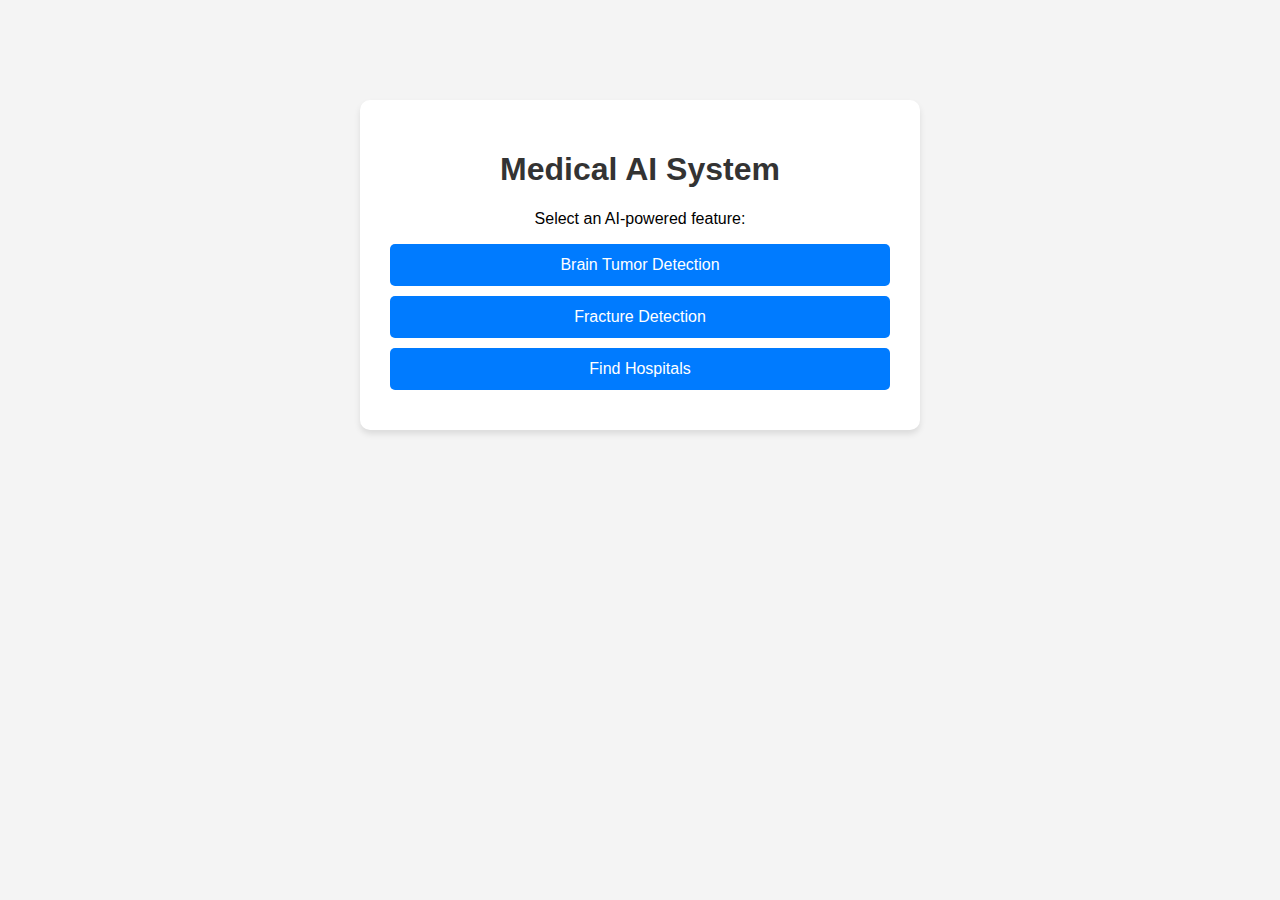
<file: templates/home.html>
<!DOCTYPE html>
<html lang="en">
<head>
    <meta charset="UTF-8">
    <meta name="viewport" content="width=device-width, initial-scale=1.0">
    <title>Medical AI System</title>
    <style>
        body {
            font-family: Arial, sans-serif;
            text-align: center;
            margin: 0;
            padding: 0;
            background: #f4f4f4;
        }
        .container {
            max-width: 500px;
            margin: 100px auto;
            background: white;
            padding: 30px;
            border-radius: 10px;
            box-shadow: 0px 4px 6px rgba(0,0,0,0.1);
        }
        h1 { color: #333; }
        .btn {
            display: block;
            width: 100%;
            background: #007BFF;
            color: white;
            padding: 12px;
            margin: 10px 0;
            border: none;
            border-radius: 5px;
            cursor: pointer;
            font-size: 16px;
        }
        .btn:hover { background: #0056b3; }
    </style>
</head>
<body>

    <div class="container">
        <h1>Medical AI System</h1>
        <p>Select an AI-powered feature:</p>
        
        <button class="btn" onclick="window.location.href='/brain-tumor-detection'">Brain Tumor Detection</button>
        <button class="btn" onclick="window.location.href='/fracture-detection'">Fracture Detection</button>
        <button class="btn" onclick="window.location.href='/find-hospitals'">Find Hospitals</button>
    </div>

</body>
</html>
</file>
